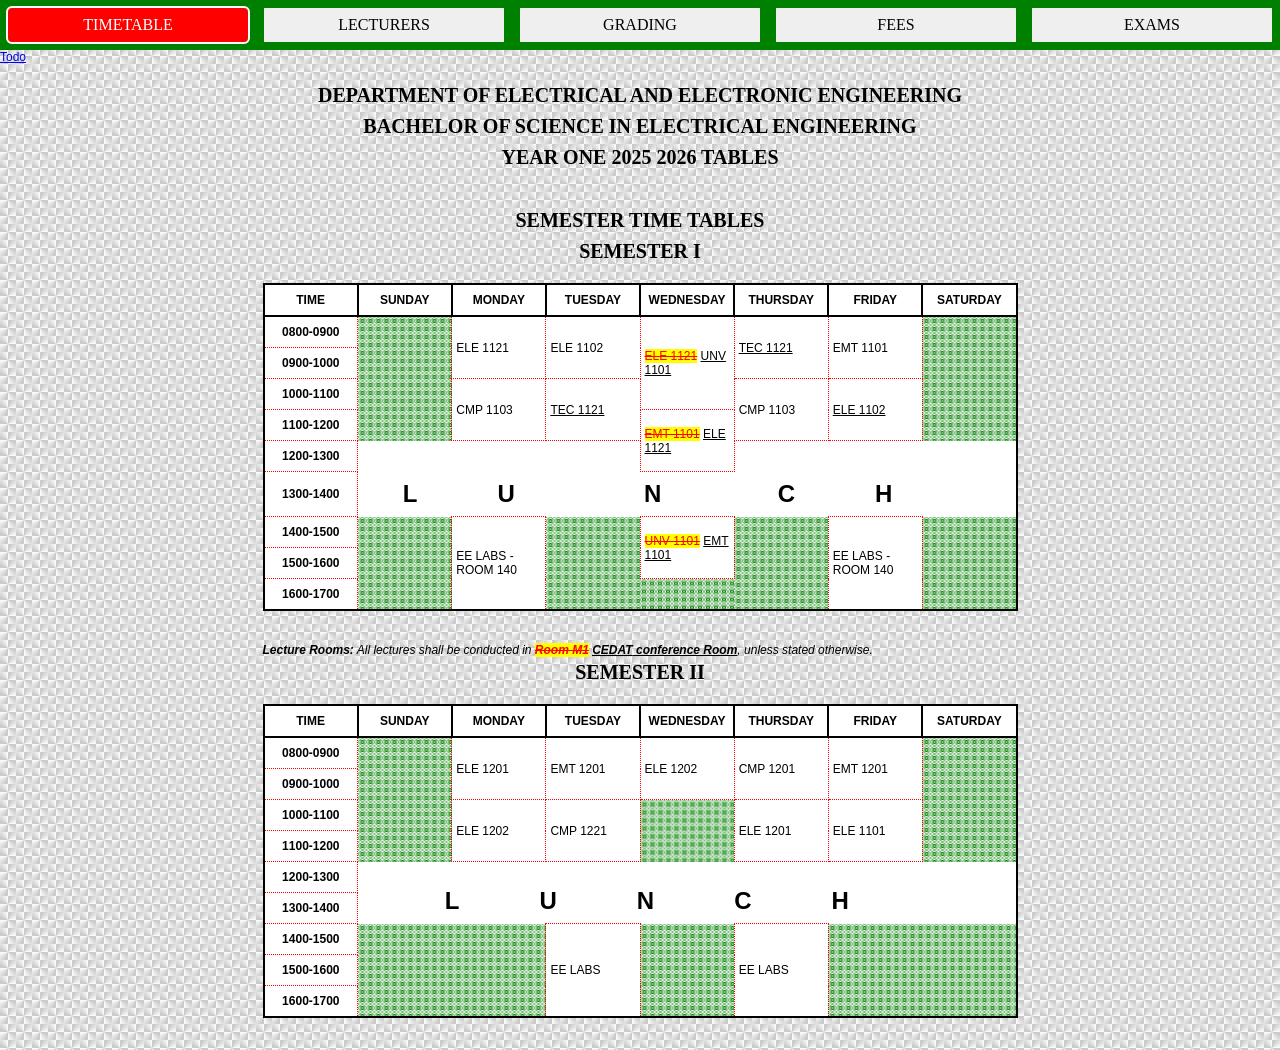
<file: index.html>
<!DOCTYPE html>
<html lang="en">

<head>
  <meta http-equiv="Content-Type" content="text/html; charset=UTF-8">
  <meta name="viewport" content="width=device-width, initial-scale=1.0">
  <meta name="description" content="Time table for bachelors of science in electrical engineering year 1 semester 1 ">
  <link rel="styleSheet" href="style.css" type="text/css" media="all">
  <title>ELE SEMESTER I Y1 TIMETABLE</title>
</head>

<body>
  <header>
    <nav>
      <button class="timetable active">timetable</button>
      <button class="lecturers">lecturers</button>
      <button class="grading">grading</button>
      <button class="fees">fees</button>
      <button class="exams">exams</button>
    </nav>
    <a href="./todo.html" target="_blank">Todo</a>
  </header>
  <main>
    <hgroup>
      <p>Department of electrical and electronic engineering</p>
      <p>bachelor of science in electrical engineering</p>
      <h1>year one 2025 2026 Tables</h1>
    </hgroup>

    <section class="timetable tab current">
      <h2>Semester Time tables</h2>
      <h3>SEMESTER I</h3>
      <table>
        <colgroup>
          <col class="col1">
          <col>
          <col>
          <col>
          <col>
          <col>
          <col>
          <col>
        </colgroup>
        <thead>
          <tr>
            <th>Time</th>
            <th>Sunday</th>
            <th>monday</th>
            <th>tuesday</th>
            <th>wednesday</th>
            <th>thursday</th>
            <th>friday</th>
            <th>saturday</th>
          </tr>
        </thead>
        <tbody>
          <tr>
            <th>0800-0900</th>
            <td rowspan="4"></td>
            <td rowspan="2" data-value="mon 8 9">ele 1121</td>
            <td rowspan="2" data-value="tue 8 9">ele 1102</td>
            <td rowspan="3" data-value="wed 8 10"><del>ele 1121</del> <ins>UNV 1101</ins></td>
            <td rowspan="2" data-value="thu 8 9"><ins>tec 1121</ins></td>
            <td rowspan="2" data-value="fri 8 9">emt 1101</td>
            <td rowspan=4></td>
          </tr>
          <tr>
            <th>0900-1000</th>
          </tr>
          <tr>
            <th>1000-1100</th>
            <td rowspan="2" data-value="mon 10 11">cmp 1103</td>
            <td rowspan="2" data-value="tue 10 11"><ins>tec 1121</ins></td>
            <td rowspan="2" data-value="thu 10 11">cmp 1103</td>
            <td rowspan="2" data-value="fri 10 11"><ins>ele 1102</ins></td>
          </tr>
          <tr>
            <th>1100-1200</th>
            <td rowspan="2" data-value="wed 10 11"><del>emt 1101</del> <ins>ele 1121</ins></td>
          </tr>
          <tr lunch>
            <th>1200-1300</th>
            <td colspan="3" rowspan="2" data-value="everyday 12 14">lu</td>
            <td colspan="3" rowspan="2" data-value="everyday 12 14">ch</td>
          </tr>
          <tr lunch>
            <th>1300-1400</th>
            <td data-value="everyday 12 14">n</td>
          </tr>
          <tr>
            <th>1400-1500</th>
            <td rowspan="3"></td>
            <td rowspan="3" data-value="mon 14 17" class="eeLabs">ee labs <span> - room 140</span></td>
            <td rowspan="3"></td>
            <td rowspan="2" data-value="wed 14 16"><del>unv 1101</del> <ins>emt 1101</ins></td>
            <td rowspan="3"></td>
            <td rowspan="3" data-value="fri 14 17" class="eeLabs">ee labs <span> - room 140</span></td>
            <td rowspan="3"></td>
          </tr>
          <tr>
            <th>1500-1600</th>
          </tr>
          <tr>
            <th>1600-1700</th>
            <td></td>
          </tr>
        </tbody>
      </table>

      <p><em><b>Lecture Rooms:</b> All lectures shall be conducted in <b><del>Room M1</del> <ins><abbr title="College of Engineering, Design, Arts and Technology">CEDAT</abbr> conference Room</ins></b>, unless stated otherwise.</em></p>

      <h3>Semester II</h3>

      <table>
        <colgroup>
          <col class="col1">
          <col>
          <col>
          <col>
          <col>
          <col>
          <col>
          <col>
        </colgroup>
        <thead>
          <tr>
            <th>Time</th>
            <th>Sunday</th>
            <th>monday</th>
            <th>tuesday</th>
            <th>wednesday</th>
            <th>thursday</th>
            <th>friday</th>
            <th>saturday</th>
          </tr>
        </thead>
        <tbody>
          <tr>
            <th>0800-0900</th>
            <td rowspan="4"></td>
            <td rowspan="2" data-value="mon 8 9">ele 1201</td>
            <td rowspan="2" data-value="tue 8 9">emt 1201</td>
            <td rowspan="2" data-value="wed 8 10">ele 1202</td>
            <td rowspan="2" data-value="thu 8 9">cmp 1201</td>
            <td rowspan="2" data-value="fri 8 9">emt 1201</td>
            <td rowspan=4></td>
          </tr>
          <tr>
            <th>0900-1000</th>
          </tr>
          <tr>
            <th>1000-1100</th>
            <td rowspan="2" data-value="mon 10 11">ele 1202</td>
            <td rowspan="2" data-value="tue 10 11">cmp 1221</td>
            <td rowspan="2"></td>
            <td rowspan="2" data-value="thu 10 11">ele 1201</td>
            <td rowspan="2" data-value="fri 10 11">ele 1101</td>
          </tr>
          <tr>
            <th>1100-1200</th>
          </tr>
          <tr lunch>
            <th>1200-1300</th>
            <td colspan="7" rowspan="2" data-value="everyday 12 14">lunch</td>
          </tr>
          <tr lunch>
            <th>1300-1400</th>
          </tr>
          <tr>
            <th>1400-1500</th>
            <td rowspan="3" colspan='2'></td>
            <td rowspan="3" data-value="tue 14 16">ee labs</td>
            <td rowspan="3"></td>
            <td rowspan="3" data-value="thur 14 17" class="eeLabs">ee labs</td>
            <td rowspan="3" colspan='2'></td>
          </tr>
          <tr>
            <th>1500-1600</th>
          </tr>
          <tr>
            <th>1600-1700</th>
          </tr>
        </tbody>
      </table>
    </section>

    <section class="lecturers tab">
      <h2>Courses and their lecturers</h2>
      <h3>semester I</h3>
      <table>
        <colgroup>
          <col class="col1">
          <col>
          <col>
          <col>
        </colgroup>
        <thead>
          <tr>
            <th>Course code</th>
            <th>Course</th>
            <th>Lecturer</th>
            <th>Course Units</th>
          </tr>
        </thead>
        <tbody>
          <tr>
            <td>emt 1101</td>
            <td>Engineering math 1</td>
            <td>Clara Julia Batanda(Ms.)</td>
            <td rowspan='5'>4</td>
          </tr>
          <tr>
            <td>ele 1121</td>
            <td>Circuit Analysis 1</td>
            <td>Emmanuel Miyingo (Dr.)</td>
          </tr>
          <tr>
            <td>CMP 1103</td>
            <td>Information &amp; Communication Technology</td>
            <td>Agatha Turyagyenda (Ms.)</td>
          </tr>
          <tr class="del">
            <td>bbi 1104</td>
            <td>Biomedical Engineering Profession 1</td>
            <td>Robert Ssekitoleko (Dr.), Shirley Mbabazi(Ms.)</td>
          </tr>
          <tr>
            <td>ele 1102</td>
            <td>Physical Electronics</td>
            <td>Paul Bogere (Dr.)</td>
          </tr>
          <tr>
            <td>tec 1121</td>
            <td>Fundamentals of Engineering</td>
            <td>Jane Namaganda Kiyimba (Dr.)</td>
            <td rowspan='2'>3</td>
          </tr>
          <tr>
            <td>unv 1101</td>
            <td>Communication Skills</td>
            <td>Service(Dr. Sylvia Nahayo)</td>
          </tr>
          <tr class="eeLabs">
            <td>ee labs <span class="visuallyHidden"> - room 140</span></td>
            <td>Electrical / Electronic Labs</td>
            <td>Robert Gitta (Dr.)</td>
            <td>-</td>
          </tr>
        </tbody>
      </table>

      <h3>semester II</h3>
      <table>
        <colgroup>
          <col>
          <col class="col1">
          <col>
          <col>
        </colgroup>
        <thead>
          <tr>
            <td>S/N</td>
            <th>Course code</th>
            <th>Course</th>
            <th>Lecturer</th>
            <th>Course Units</th>
          </tr>
        </thead>
        <tbody>
          <tr>
            <td>1</td>
            <td>emt 1201</td>
            <td>Engineering math II</td>
            <td>Clara Julia Batanda(Ms.)</td>
            <td rowspan='5'>4</td>
          </tr>
          <tr>
            <td>2</td>
            <td>CMP 1221</td>
            <td>Fundamentals of Computer Networks</td>
            <td>Ms. Agatha Turyagyenda</td>
          </tr>
          <tr>
            <td>3</td>
            <td>CMP 1201</td>
            <td>Computer Programming Fundamentals</td>
            <td>Dr. Andrew Katumba</td>
          </tr>
          <tr>
            <td>4</td>
            <td>ELE 1201</td>
            <td>Introduction to Digital Electronics</td>
            <td>Dr. Edwin Mugume</td>
          </tr>
          <tr>
            <td>5</td>
            <td>ele 1202</td>
            <td>Electrical Materials</td>
            <td>Dr. Tonny Ssettumba</td>
          </tr>
          <tr class="eeLabs">
            <td>6</td>
            <td>ELE LABS</td>
            <td>Electrical / Electronic Labs</td>
            <td>Mr. Phillip Mujasi</td>
            <td>-</td>
          </tr>
        </tbody>
      </table>
    </section>

    <section class="tab grading">
      <h2>Grading Scores</h2>
      <table>
        <thead>
          <tr>
            <th>Marks</th>
            <th>Letter Grade</th>
            <th>Grade Point</th>
          </tr>
        </thead>
        <tbody>
          <tr>
            <td>90-100</td>
            <td>A+</td>
            <td>5</td>
          </tr>
          <tr>
            <td>80-89</td>
            <td>A</td>
            <td>5</td>
          </tr>
          <tr>
            <td>75-79</td>
            <td>B+</td>
            <td>4.5</td>
          </tr>
          <tr>
            <td>70-74</td>
            <td>B</td>
            <td>4</td>
          </tr>
          <tr>
            <td>60-64</td>
            <td>C</td>
            <td>3</td>
          </tr>
          <tr>
            <td>65-69</td>
            <td>C+</td>
            <td>3.5</td>
          </tr>
          <tr>
            <td>55-59</td>
            <td>D+</td>
            <td>2.5</td>
          </tr>
          <tr>
            <td>50-54</td>
            <td>D</td>
            <td>2</td>
          </tr>
          <tr>
            <td>45-49</td>
            <td>E+</td>
            <td>1.5</td>
          </tr>
          <tr>
            <td>40-44</td>
            <td>E</td>
            <td>1</td>
          </tr>
          <tr>
            <td>0-39</td>
            <td>F</td>
            <td>0</td>
          </tr>
        </tbody>
      </table>

      <h2>Grading Degrees</h2>
      <table>
        <thead>
          <tr>
            <th>Class</th>
            <th><abbr title="Cumulative grade points average">CGPA</abbr></th>
          </tr>
        </thead>
        <tbody>
          <tr>
            <td>First Class</td>
            <td>4.40-5.00</td>
          </tr>
          <tr>
            <td>2.1 (Upper Second)</td>
            <td>3.6-4.39</td>
          </tr>
          <tr>
            <td>2.1 (Lower Second)</td>
            <td>2.80-3.59</td>
          </tr>
          <tr>
            <td>Pass</td>
            <td>2.00-2.79</td>
          </tr>
        </tbody>
      </table>
    </section>


    <section class="tab fees">
      <h2>YEAR 1 Fee Structure</h2>
      <h3>Semester I</h3>
      <table>
        <thead>
          <tr>
            <th>#</th>
            <th>ITEM</th>
            <th>CATEGORY</th>
            <th>AMOUNT</th>
            <th>TO PAY</th>
            <th>EXEMPTION</th>
            <th><abbr title="Currency">CURR</abbr>
            </tr>
        </thead>
        <tbody>
          <TR>
            <td>1</td>
            <TD>DEVELOPMENT FEE</TD>
            <TD>FUNCTIONAL FEES</TD>
            <TD>163,329</TD>
            <TD>163,329</TD>
            <TD>0 %</TD>
            <td>UGX</td>
          </tr>
          <TR>
            <td>2</td>
            <TD>REGISTRATION</TD>
            <TD>FUNCTIONAL FEES</TD>
            <TD>132,250</TD>
            <TD>132,250</TD>
            <TD>0 %</TD>
            <td>UGX</td>
          </tr>
          <TR>
            <td>3</td>
            <TD>EXAMINATION</TD>
            <TD>FUNCTIONAL FEES</TD>
            <TD>132,250</TD>
            <TD>132,250</TD>
            <TD>0 %</TD>
            <td>UGX</td>
          </tr>
          <TR>
            <td>4</td>
            <TD>INTERNSHIP</TD>
            <TD>FUNCTIONAL FEES</TD>
            <TD>132,250</TD>
            <TD>132,250</TD>
            <TD>0 %</TD>
            <td>UGX</td>
          </tr>
          <TR>
            <td>5</td>
            <TD>TECHNOLOGY</TD>
            <TD>FUNCTIONAL FEES</TD>
            <TD>66,125</TD>
            <TD>66,125</TD>
            <TD>0 %</TD>
            <td>UGX</td>
          </tr>
          <TR>
            <td>6</td>
            <TD>MEDICAL FEE</TD>
            <TD>FUNCTIONAL FEES</TD>
            <TD>57,500</TD>
            <TD>57,500</TD>
            <TD>0 %</TD>
            <td>UGX</td>
          </tr>
          <TR>
            <td>7</td>
            <TD>UNIVERSITY ID</TD>
            <TD>FUNCTIONAL FEES</TD>
            <TD>45,000</TD>
            <TD>45,000</TD>
            <TD>0 %</TD>
            <td>UGX</td>
          </tr>
          <TR>
            <td>8</td>
            <TD>RESEARCH</TD>
            <TD>FUNCTIONAL FEES</TD>
            <TD>26,450</TD>
            <TD>26,450</TD>
            <TD>0 %</TD>
            <td>UGX</td>
          </tr>
          <TR>
            <td>9</td>
            <TD>LIBRARY</TD>
            <TD>FUNCTIONAL FEES</TD>
            <TD>26,450</TD>
            <TD>26,450</TD>
            <TD>0 %</TD>
            <td>UGX</td>
          </tr>
          <TR>
            <td>10</td>
            <TD>SPORTS CONTRIBUTION </TD>
            <TD>FUNCTIONAL FEES</TD>
            <TD>19,838</TD>
            <TD>19,838</TD>
            <TD>0 %</TD>
            <td>UGX</td>
          </tr>
          <TR>
            <td>11</td>
            <TD>ENDOWMENT FEE</TD>
            <TD>FUNCTIONAL FEES</TD>
            <TD>13,225</TD>
            <TD>13,225</TD>
            <TD>0 %</TD>
            <td>UGX</td>
          </tr>
          <TR>
            <td>12</td>
            <TD>GUILD</TD>
            <TD>FUNCTIONAL FEES</TD>
            <TD>13,225</TD>
            <TD>13,225</TD>
            <TD>0 %</TD>
            <td>UGX</td>
          </tr>
          <TR>
            <td>13</td>
            <TD>SCR</TD>
            <TD>FUNCTIONAL FEES</TD>
            <TD>6,613</TD>
            <TD>6,613</TD>
            <TD>0 %</TD>
            <td>UGX</td>
          </tr>
          <TR>
            <td>14</td>
            <TD>RULES BOOKLET</TD>
            <TD>FUNCTIONAL FEES</TD>
            <TD>2,645</TD>
            <TD>2,645</TD>
            <TD>0 %</TD>
            <td>UGX</td>
          </tr>
          <TR>
            <td>15</td>
            <TD>CAUTION</TD>
            <TD>FUNCTIONAL FEES</TD>
            <TD>2,645</TD>
            <TD>2,645</TD>
            <TD>0 %</TD>
            <td>UGX</td>
          </tr>
          <TR>
            <td>16</td>
            <TD>TUITION</TD>
            <TD>TUITION FEES</TD>
            <TD>1,756,611</TD>
            <TD>1,756,611</TD>
            <TD>0 %</TD>
            <td>UGX</td>
          </tr>
          <tr>
            <td colspan="3">TOTAL</td>
            <td colspan="2">2,596,406</td>
            <td> </td>
            <td>UGX</td>
          </tr>
        </tbody>
      </table>
      <h3>Semester II</h3>
      <table>
        <thead>
          <tr>
            <th>#</th>
            <th>ITEM</th>
            <th>CATEGORY</th>
            <th>AMOUNT</th>
            <th>TO PAY</th>
            <th>EXEMPTION</th>
            <th><abbr title="">CURR</abbr>
          </tr>
        </thead>
        <tbody>
          <tr>
            <td>1</td>
            <td>INTERNSHIP</td>
            <td>FUNCTIONAL FEES</td>
            <td>132,250</td>
            <td>132,250</td>
            <td>0 %</td>
            <td>UGX</td>
          </tr>
          <tr>
            <td>2</td>
            <td>TUITION</td>
            <td>TUITION FEES</td>
            <td>1,756,611</td>
            <td>1,756,611</td>
            <td>0 %</td>
            <td>UGX</td>
          </tr>
          <tr>
            <td colspan="3">TOTAL</td>
            <td colspan="2">1,888,861</td>
            <td> </td>
            <td>UGX</td>
          </tr>
        </tbody>
      </table>
    </section>

    <section class="tab exams">
      <h2>Semester I Exams TimeTable</h2>
      <table>
        <thead>
          <tr>
            <th>Day</th>
            <th>Date</th>
            <th>Course</th>
            <th>From</th>
            <th>To</th>
            <th>Status</th>
          </tr>
        </thead>
        <tbody>
          <tr>
            <td>Friday</td>
            <td>11/14/2025</td>
            <td>Briefing</td>
            <td>14:00</td>
            <td>17:00</td>
            <td>Pending</td>
          </tr>
          <tr>
            <td>Tuesday</td>
            <td>11/18/2025</td>
            <td>EMT1101</td>
            <td>14:00</td>
            <td>17:00</td>
            <td>Pending</td>
          </tr>
          <tr>
            <td>Thursday</td>
            <td>11/20/2025</td>
            <td>CMP1103</td>
            <td>09:00</td>
            <td>12:00</td>
            <td>Pending</td>
          </tr>
          <tr>
            <td>Tuesday</td>
            <td>11/25/2025</td>
            <td>ELE1121</td>
            <td>14:00</td>
            <td>17:00</td>
            <td>Pending</td>
          </tr>
          <tr>
            <td>monday</td>
            <td>12/1/2025</td>
            <td>TEC1121</td>
            <td>09:00</td>
            <td>12:00</td>
            <td>Pending</td>
          </tr>
          <tr>
            <td>wednesday</td>
            <td>12/3/2025</td>
            <td>ELE1102</td>
            <td>14:00</td>
            <td>17:00</td>
            <td>Pending</td>
          </tr>
          <tr>
            <td>Friday</td>
            <td>12/5/2025</td>
            <td>UNV1001</td>
            <td>09:00</td>
            <td>12:00</td>
            <td>Pending</td>
          </tr>
          <tr>
            <td>saturday</td>
            <td>12/6/2025</td>
            <td>End of Exam</td>
            <td>00:00</td>
            <td>17:00</td>
            <td>Pending</td>
          </tr>
        </tbody>
      </table>

      <h2>Semester II Exams TimeTable</h2>
      <table>
        <thead>
          <tr>
            <th>Day</th>
            <th>Date</th>
            <th>Course</th>
            <th>From</th>
            <th>To</th>
            <th>Status</th>
          </tr>
        </thead>
        <tbody>
          <tr>
            <td>Friday</td>
            <td>5/14/2026</td>
            <td>Briefing</td>
            <td>14:00</td>
            <td>17:00</td>
            <td>Pending</td>
          </tr>
          <tr>
            <td>Monday</td>
            <td>5/18/2028</td>
            <td>EMT1201</td>
            <td>09:00</td>
            <td>12:00</td>
            <td>Pending</td>
          </tr>
          <tr>
            <td>Wednesday</td>
            <td>05/20/2026</td>
            <td>CMP1201</td>
            <td>09:00</td>
            <td>12:00</td>
            <td>Pending</td>
          </tr>
          <tr>
            <td>Friday</td>
            <td>05/22/2026</td>
            <td>ELE1201</td>
            <td>09:00</td>
            <td>12:00</td>
            <td>Pending</td>
          </tr>
          <tr>
            <td>wednesday</td>
            <td>05/27/2026</td>
            <td>EID AL-ADHA</td>
            <td>09:00</td>
            <td>17:00</td>
            <td>Pending</td>
          </tr>
          <tr>
            <td>Thursday</td>
            <td>05/28/2026</td>
            <td>ELE1202</td>
            <td>14:00</td>
            <td>17:00</td>
            <td>Pending</td>
          </tr>
          <tr>
            <td>Friday</td>
            <td>05/29/2026</td>
            <td>Uganda Matyrs' Day</td>
            <td>09:00</td>
            <td>17:00</td>
            <td>Pending</td>
          </tr>
          <tr>
            <td>Friday</td>
            <td>06/5/2026</td>
            <td>CMP1221</td>
            <td>09:00</td>
            <td>12:00</td>
            <td>Pending</td>
          </tr>
        </tbody>
      </table>

      <!-- <section class="counter">
        <h2>Date Counter</h2>
        <div>
          <span>Days : <span days>00</span></span><br>
          <span>Hours : <span hours>00</span></span><br>
          <span>Minutes : <span minutes>00</span></span><br>
          <span>Seconds : <span seconds>00</span></span><br>
          <span percentage>00%</span><br>
        </div>
      </section> -->
    </section>
  </main>
  <script src="app.js"></script>

</body>

</html>
</file>
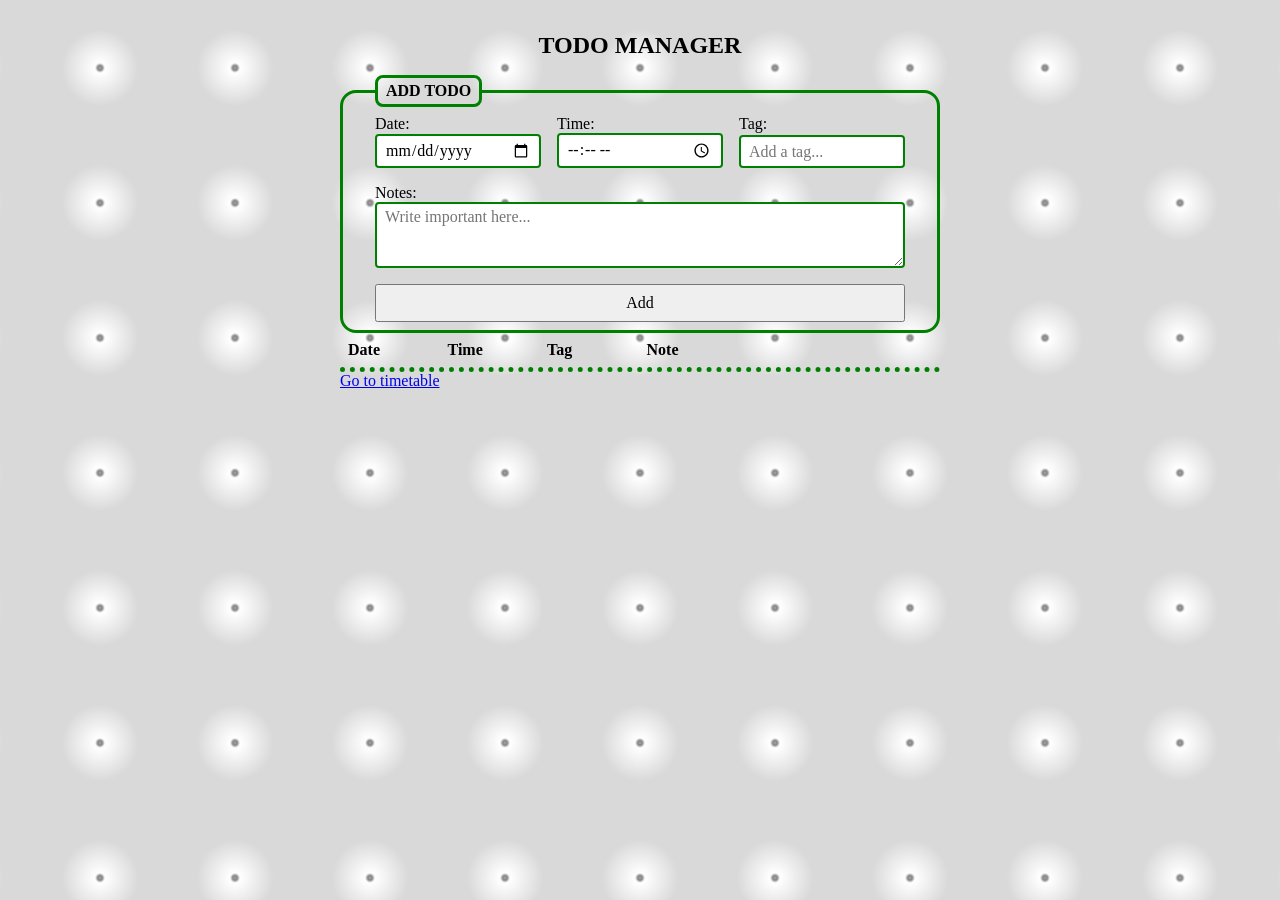
<file: todo.html>
<!DOCTYPE html>
<html lang="en">

<head>
  <meta charset="UTF-8">
  <meta name="viewport" content="width=device-width, initial-scale=1.0">
  <link rel="stylesheet" href="todo.css">
  <script src="todo.js" defer></script>
  <title>TODO application</title>
</head>

<body>
  <main>

    <h2>TODO Manager</h2>
    <form>
      <fieldset>
        <legend>ADD TODO</legend>

        <ul>
          <li>
            <label for="date">Date:</label>
          <input type="date" id="date">
        </li>
        <li>
          <label for="time">Time:</label>
          <input type="time" id="time">
        </li>
        <li>
          <label for="tag">Tag:</label>
          <input type="text" id="tag" list="tags" placeholder="Add a tag..." autocomplete="off">
          <datalist id="tags">
            <option value="Lectures">Lectures</option>
            <option value="School">School</option>
            <option value="Church">Church</option>
            <option value="Class">Class</option>
          </datalist>
        </li>
        <li al>
          <label for="notes">Notes:</label>
          <textarea placeholder="Write important here..." id=notes rows="3"></textarea>
        </li>
        <li al><button type="submit" id="add">Add</button></li>
      </ul>
    </fieldset>
  </form>

  <ol class="dis">
    <li>
      <span>Date</span>
      <span>Time</span>
      <span>Tag</span>
      <span>Note</span>
    </li>
  </ol>
  <a href="./index.html">Go to timetable</a>
</main>
</body>

</html>
</file>
<file: style.css>
/* resets */
*{
  box-sizing: border-box;
  margin: 0;
  padding: 0;
  font-family: sans-serif;
}
body{
  background:repeating-conic-gradient(rgb(202, 202, 202) 0 5%, #6570 25%) top left/1rem 1rem;
  font-size: .75rem;
}
/* heading styles */
hgroup{
  margin-top: 2rem;
}
hgroup *,h1,h2,h3{
  font-weight: bold;
  text-transform: uppercase;
  font-size: 1.25rem;
  text-align: center;
  padding: .25rem .5rem;
  font-family: Georgia, 'Times New Roman', Times, serif;
}
button,input[type='submit']{
  cursor: pointer;
  font: inherit;
  text-align: center;
  padding: .5rem 1rem;
}
/* table styles */
main > *,table{
  min-width: 475px;
  max-width: 755px;
  margin-inline: auto;
  width: 85vw;
  margin-block: 1rem 2rem;
}
table{
  table-layout: fixed;
  border-collapse: collapse;
  border: 2px solid black;
}
td,th{
  word-break: break-all;
  background-color: white;
  border: solid .5px;
  padding: .5rem .25rem;
}
td{
  word-break: normal;
}
tbody td:not(:empty), tbody th{
  border:red .5q dotted;
}
table/* :first-of-type */ *{
  text-transform: uppercase;
}
table:first-of-type col.col1{
  min-width: 150px;
}
table:last-of-type col.col1{
  min-width: 200px;
}
.lecturers tr:has(.black) td,[lunch]:has(.black) td{
  color: white;
  background-color: red;
  border-color: white;
  font-weight: bold;
}
thead,th{
  border: 2px solid;
}
tr[lunch] td{
  vertical-align: bottom;
  text-align: center;
  letter-spacing: 5rem;
  font: 900 1.5rem sans-serif;
  border: none;
}
tr[lunch] td:first-of-type{
  text-align: center;
}
td:empty{
  border: none;
  transition: background .2s linear;
  background-image: repeating-radial-gradient(white,green 1%);
  background-size: .5rem .5rem;
}
tr td.black,
.black{
  color:white;
  font-weight: bold;
  background-color: red;
}

/* visually hidden and deleted elements */
.visuallyHidden{
  scale: 0 0;
  height: 0;
  display: block;
}
.del,del,table tr.del td{
  text-decoration: line-through;
  background-color: yellow;
  color: red;
}
/* navigation tabs */
nav{
  background-color: green;
  display: grid;
  grid-template-columns: repeat(auto-fit, minmax(120px,1fr));
  gap: 1rem;
  padding: .5rem;
  font-size: 1rem;
}
nav button{
  border: none;
  font-family: serif;
  text-transform: uppercase;
  transition: .2s;
}
.tab{
  display: none;
}
.active{
  background-color: red;
  color: white;
  border-radius: .25rem;
  outline: 2px solid;
}
section.tab.current{
  display: block;
}
/* grade level table styling */
.excellent{
  background-color: purple;
}
.good{
  background-color: blue;
}
.tried{
  background-color: green;
}
.bad{
  background-color: red;
}
</file>
<file: todo.css>
*{
  box-sizing: border-box;
  margin: 0;
  padding: 0;
}
body{
  background: radial-gradient(darkgray 0%,gray, white 5% ,#dad9d9 40%) center/15vmin 15vmin;
}
main{
  width:clamp(320px,80%,75ch) ;
  margin: 1em auto;
}

h1,h2,h3{
  font-weight: bold;
  text-transform: uppercase;
  font-size: 1.5rem;
  text-align: center;
  padding: 1rem .5rem;
  font-family: Georgia, 'Times New Roman', Times, serif;
}
fieldset{
  max-width: 100%;
  padding: 0.5rem 2rem;
  border: green solid;
  border-radius: 1rem
}
legend{
  font-size: 1rem;
  font-weight: bold;
  padding:0.25rem .5rem ;
  border: solid green;
  border-radius: .5rem;
}
button,input[type='submit']{
  cursor: pointer;
  font: inherit;
  text-align: center;
  padding: .5rem 1rem;
}
textarea{
  resize: vertical;
}
input,textarea{
  outline-color: green;
  border-radius: .25rem;
  border: solid green 2px;
  font: inherit;
  width: 100%;
  min-width: 100px;
  padding: .25rem .5rem;
  transition: .2s;
}
input[type='submit']:active{
  translate: 1px 1px;
}
form ul{
  list-style: none;
  display: grid;
  gap: 1rem;
  grid-template-columns: 1fr 1fr 1fr;
}
form li{
  display: grid;
}
/* tasks list styles */
li[al]{
  grid-column: 1/-1;
}
.dis li{
  display: grid;
  gap: .5rem;
  border-block-end: dotted thick green;
  grid-template-columns: repeat(3,.35fr) 1fr 1rem;
  padding:.5rem;
}
.dis li:first-child{
  font-weight: bold;
  font-size: 1rem;
}
.dis li:not(:first-child) *:nth-last-child(2){
  word-break: break-all;
}
[del]{
  background-color: rgb(199, 0, 0);
  aspect-ratio: 1/1;
  place-content: center;
  align-self: self-start;
  width: 1.5rem;
  font-size: .85rem;
  color: white;
  cursor: pointer;
  display: grid;
  box-shadow: 1px 1px .5rem black;
  border-radius: 5rem;
}
[del]:active{
  box-shadow: none;
}
/* #endregion */
</file>
